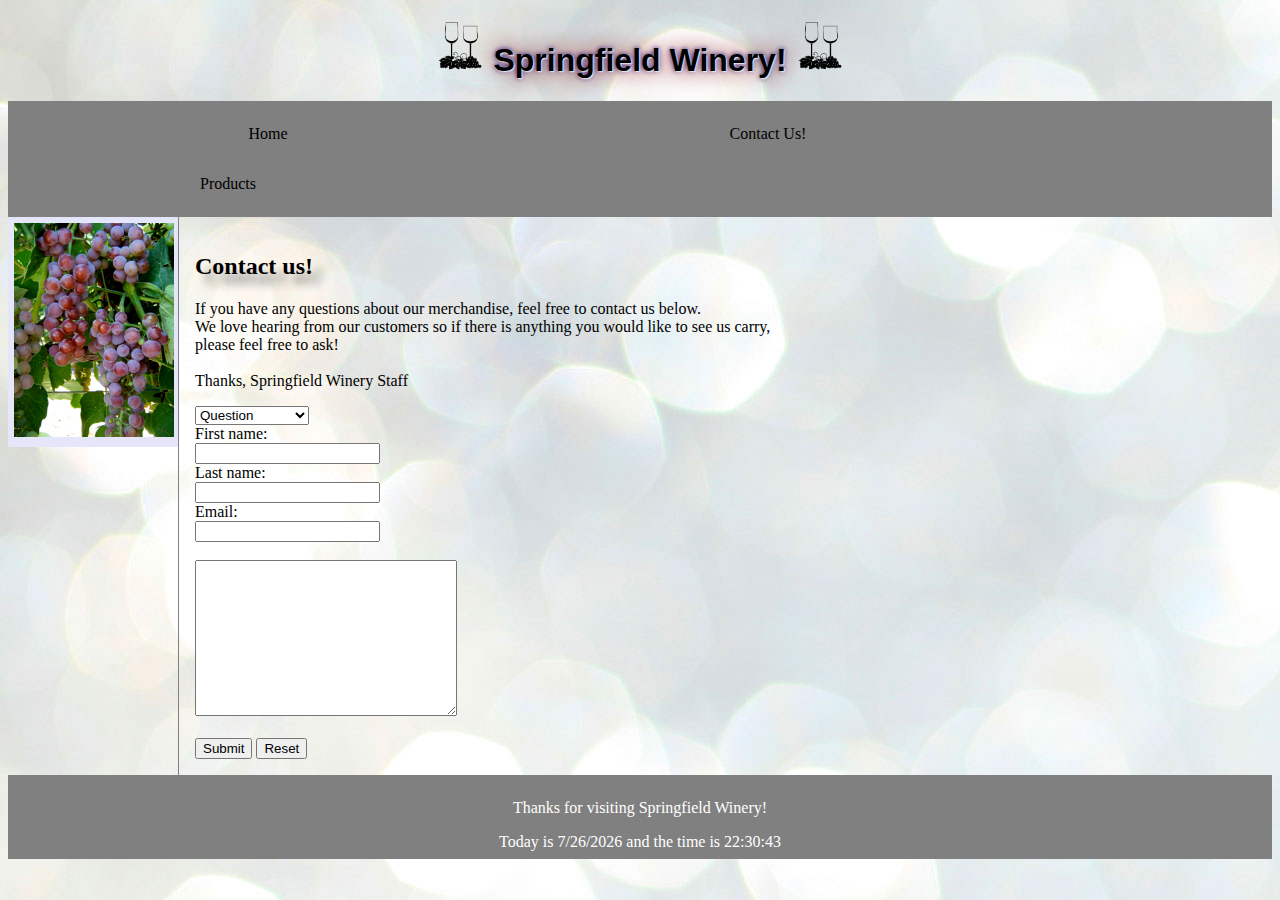
<file: contactNAVDROP.html>
﻿<!DOCTYPE html>
<html lang="en" xmlns="http://www.w3.org/1999/xhtml">
<head>
    <link rel="stylesheet" href="wineNAVDROP.css" type="text/css" />
    <script src="wineDROP.js" type="text/javascript">
    </script>     
    <meta charset="utf-8" />
    <title>Springfield Winery- White Wines</title>
</head>
<body onload="startTime()">
        <h1>
            <img src="logo.png"
                 alt="Springfield Winery Logo"
                 style="width:50px; height:50px;" />
            Springfield Winery!
            <img src="logo.png"
                 alt="Springfield Winery Logo"
                 style="width:50px; height:50px;" />
        </h1>
        <div class="container">
            <ul>
                <li><a href="index.html">Home</a></li>
                <li><a href="contactNAVDROP.html"> Contact Us!</a></li>
                <div class="dropdown">
                    <button class="dropbtn">Products</button>
                    <div class="dropdown-content">
                        <a href="redwineNavDROP.html"> Red Wine</a>
                        <a href="whitewineNAVDROP.html"> White Wine</a>
                    </div>
                </div>

            </ul>
            <nav>
                <img src="grapes.jpg"
                     alt="grape clusters"
                     style="width: 160px;
                        height: auto" />
            </nav>
            <article>
                <h2>Contact us!</h2>
                <p>
                    If you have any questions about our merchandise, feel free to contact us below.<br />
                    We love hearing from our customers so if there is anything you would like to see us carry, <br />
                    please feel free to ask!<br />
                    <br />
                    Thanks, Springfield Winery Staff
                </p>
                <form name="myForm"
                      >
                    <select>
                        <option value="question">Question</option>
                        <option value="problem">Problem</option>
                        <option value="orderquestion">Order Question</option>
                        <option value="comment">Comment</option>
                    </select>

                    <br />
                    First name:<br>
                    <input type="text" name="fName" value="" required>
                    <br>
                    Last name:<br>
                    <input type="text" name="lName" value="" required>
                    <br />
                    Email:<br />
                    <input type="text" name="email" required>
                    <br />
                    <br />
                    <textarea name="message" rows="10" cols="30" required></textarea>
                   
                    <br>
                    <br />
                    <input type="submit" value="Submit"
                           
                      action="/action_page_post.php"
                      onsubmit="return validateForm()"
                      method="post"
                    >
                    <input type="reset" value="Reset">
                </form>
            </article>
            <footer><p>Thanks for visiting Springfield Winery!</p>
                <div id="txt"></div>
            </footer>
        </div>

</body>
</html>
</file>
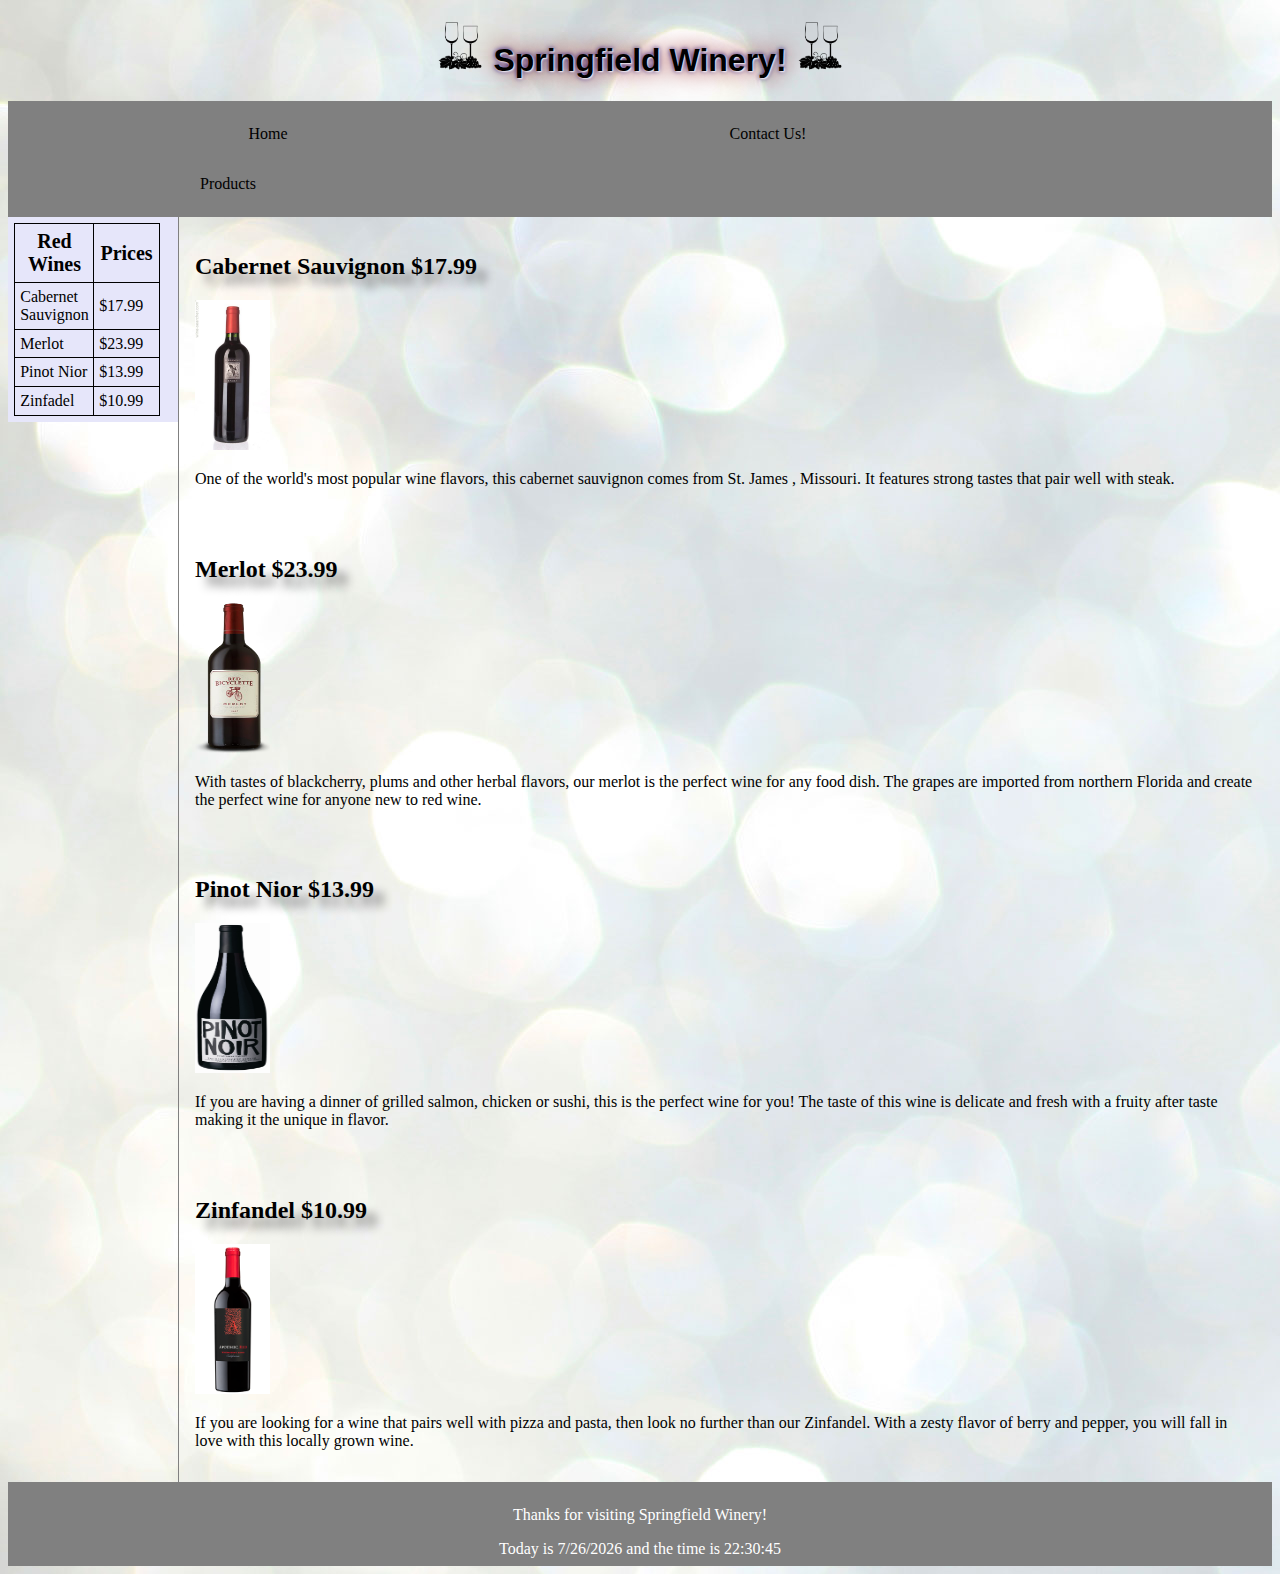
<file: redwineNavDROP.html>
﻿<!DOCTYPE html>

<html lang="en" xmlns="http://www.w3.org/1999/xhtml">
<head>
    <link rel="stylesheet" href="wineNAVDROP.css" type="text/css" />
    <script src="wineDROP.js" type="text/javascript">
    </script>
    <style>
        #myBtn {
  display: none;
  position: fixed;
  bottom: 30px;
  right: 30px;
  z-index: 99;
  border: none;
  outline: none;
  background-color: white;
  color:black;
  cursor: pointer;
  padding: 15px;
  border-radius: 10px;
}
        #myBtn:hover {
  background-color: #555;
  color:white;
}
    </style>
    <meta charset="utf-8" />
    <title>Springfield Winery- Red Wines</title>
</head>
<body onload="startTime()">
    <button onclick="topFunction()" id="myBtn" title="Go to top">Top</button>
    <script>
        window.onscroll = function () { scrollFunction() };

        function scrollFunction() {
            if (document.body.scrollTop > 20 || document.documentElement.scrollTop > 20) {
                document.getElementById("myBtn").style.display = "block";
            } else {
                document.getElementById("myBtn").style.display = "none";
            }
        }

        // When the user clicks on the button, scroll to the top of the document
        function topFunction() {
            document.body.scrollTop = 0;
            document.documentElement.scrollTop = 0;
        }
    </script>
        <h1>
            <img src="logo.png"
                 alt="Springfield Winery Logo"
                 style="width:50px; height:50px;" />
            Springfield Winery!
            <img src="logo.png"
                 alt="Springfield Winery Logo"
                 style="width:50px; height:50px;" />
        </h1>
        <div class="container">
            <ul>
                <li><a href="index.html">Home</a></li>
                <li><a href="contactNAVDROP.html"> Contact Us!</a></li>
                <div class="dropdown">
                    <button class="dropbtn">Products</button>
                    <div class="dropdown-content">
                        <a href="redwineNavDROP.html"> Red Wine</a>
                        <a href="whitewineNAVDROP.html"> White Wine</a>
                    </div>
                </div>

            </ul>
                <nav>
                    <table style="width:90%">
                        <tr>
                            <th>Red Wines</th>
                            <th>Prices</th>
                        </tr>
                        <tr>
                            <td><a href="#cab">Cabernet Sauvignon</a></td>
                            <td>$17.99</td>
                        </tr>
                        <tr>
                            <td><a href="#merlot">Merlot</a></td>
                            <td>$23.99</td>
                        </tr>
                        <tr>
                            <td><a href="#pn">Pinot Nior</a></td>
                            <td>$13.99</td>
                        </tr>
                        <tr>
                            <td><a href="#zin">Zinfadel</a></td>
                            <td>$10.99</td>
                        </tr>
                    </table>
                </nav>
                <article>
                    <h2 id="cab">Cabernet Sauvignon $17.99</h2>
                    <p>
                        <img src="cab.jpg"
                             alt="Cabernet Sauvignon"
                             style="width: 75px; height: 150px" />
                    </p>
                    <p>
                        One of the world's most popular wine flavors, this cabernet sauvignon comes from St. James
                        , Missouri.  It features strong tastes that pair well with steak.
                    </p>
                </article>
                <article>
                    <h2 id="merlot">Merlot $23.99</h2>
                    <p>
                        <img src="merlot.png"
                             alt="Merlot"
                             style="width: 75px; height: 150px" />
                    </p>
                    <p>
                        With tastes of blackcherry, plums and other herbal flavors, our merlot is the perfect wine for any food dish.
                        The grapes are imported from northern Florida and create the perfect wine for anyone new to red wine.
                    </p>
                </article>
                <article>
                    <h2 id="#pn">Pinot Nior $13.99</h2>
                    <p>
                        <img src="pinotn.jpg"
                             alt="Pinot Noir"
                             style="width: 75px; height: 150px" />
                    </p>
                    <p>
                        If you are having a dinner of grilled salmon, chicken or sushi, this is the perfect wine for you!
                        The taste of this wine is delicate and fresh with a fruity after taste making it the unique in flavor.
                    </p>
                </article>
                <article>
                    <h2 id="zin">Zinfandel $10.99</h2>
                    <p>
                        <img src="zinfandel.png"
                             alt="Zinfandel"
                             style="width: 75px; height: 150px" />
                    </p>
                    <p>
                        If you are looking for a wine that pairs well with pizza and pasta, then look no further than our Zinfandel.
                        With a zesty flavor of berry and pepper, you will fall in love with this locally grown wine.
                    </p>
                </article>
            <footer>
                <p>Thanks for visiting Springfield Winery!</p>
                <div id="txt"></div>
            </footer>
                    </div>
</body>
</html>
</file>
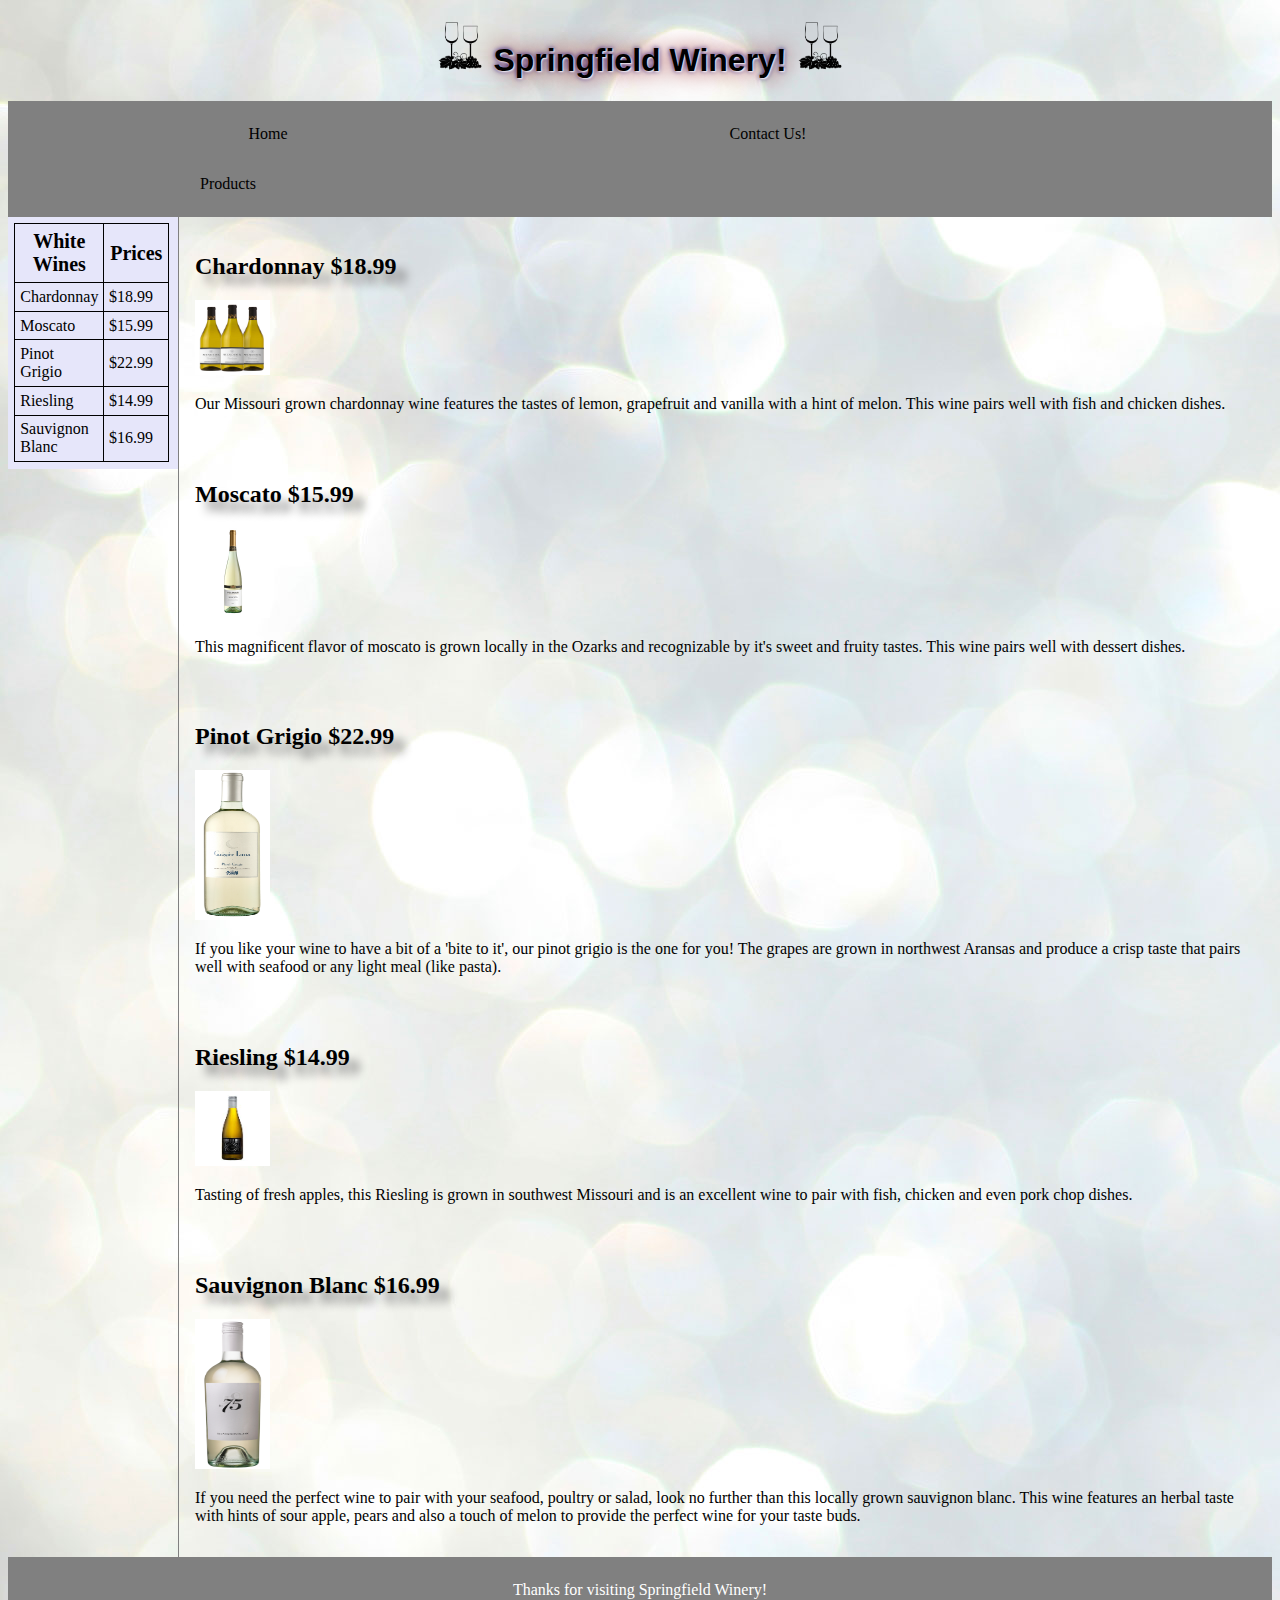
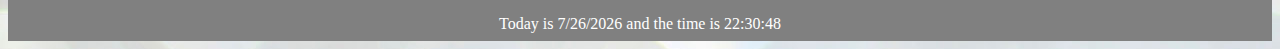
<file: whitewineNAVDROP.html>
﻿<!DOCTYPE html>

<html lang="en" xmlns="http://www.w3.org/1999/xhtml">
<head>
    <link rel="stylesheet" href="wineNAVDROP.css" type="text/css" />
    <script src="wineDROP.js" type="text/javascript">
    </script>
    <style>
        #myBtn {
            display: none;
            position: fixed;
            bottom: 30px;
            right: 30px;
            z-index: 99;
            border: none;
            outline: none;
            background-color: white;
            color: black;
            cursor: pointer;
            padding: 15px;
            border-radius: 10px;
        }

            #myBtn:hover {
                background-color: #555;
                color: white;
            }
    </style>
    <meta charset="utf-8" />
    <title>Springfield Winery- White Wines</title>
</head>
<body onload="startTime()">
    <button onclick="topFunction()" id="myBtn" title="Go to top">Top</button>
    <script>
        window.onscroll = function () { scrollFunction() };

        function scrollFunction() {
            if (document.body.scrollTop > 20 || document.documentElement.scrollTop > 20) {
                document.getElementById("myBtn").style.display = "block";
            } else {
                document.getElementById("myBtn").style.display = "none";
            }
        }

        // When the user clicks on the button, scroll to the top of the document
        function topFunction() {
            document.body.scrollTop = 0;
            document.documentElement.scrollTop = 0;
        }
    </script>
    <h1>
        <img src="logo.png"
             alt="Springfield Winery Logo"
             style="width:50px; height:50px;" />
        Springfield Winery!
        <img src="logo.png"
             alt="Springfield Winery Logo"
             style="width:50px; height:50px;" />
    </h1>
    <div class="container">
        <ul>
            <li><a href="index.html">Home</a></li>
            <li><a href="contactNAVDROP.html"> Contact Us!</a></li>
            <div class="dropdown">
                <button class="dropbtn">Products</button>
                <div class="dropdown-content">
                    <a href="redwineNavDROP.html"> Red Wine</a>
                    <a href="whitewineNAVDROP.html"> White Wine</a>
                </div>
            </div>

        </ul>
        <nav>
            <table style="width:90%">
                <tr>
                    <th>White Wines</th>
                    <th>Prices</th>
                </tr>
                <tr>
                    <td><a href="#chard">Chardonnay</a></td>
                    <td>$18.99</td>
                </tr>
                <tr>
                    <td><a href="#moscato">Moscato</a></td>
                    <td>$15.99</td>
                </tr>
                <tr>
                    <td><a href="#pg">Pinot Grigio</a></td>
                    <td>$22.99</td>
                </tr>
                <tr>
                    <td><a href="#ries">Riesling</a></td>
                    <td>$14.99</td>
                </tr>
                <tr>
                    <td><a href="#sb">Sauvignon Blanc</a></td>
                    <td>$16.99</td>
                </tr>
            </table>
        </nav>
        <article>
            <h2 id="chard">Chardonnay $18.99</h2>
            <p>
                <img src="chardonnay.jpg"
                     alt="Chardonnay"
                     style="width: 75px; height: 75px" />
            </p>
            <p>
                Our Missouri grown chardonnay wine features the tastes of lemon, grapefruit and vanilla with a hint of melon.
                This wine pairs well with fish and chicken dishes.
            </p>
        </article>
        <article>
            <h2 id="moscato">Moscato $15.99</h2>
            <p>
                <img src="moscato.jpg"
                     alt="Moscato"
                     style="width: 75px; height: 90px" />
            </p>
            <p>
                This magnificent flavor of moscato is grown locally in the Ozarks and recognizable by
                it's sweet and fruity tastes.  This wine pairs well with dessert dishes.
            </p>
        </article>
        <article>
            <h2 id="pg">Pinot Grigio $22.99</h2>
            <p>
                <img src="pinotg.jpg"
                     alt="Pinot Grigio"
                     style="width: 75px; height: 150px" />
            </p>
            <p>
                If you like your wine to have a bit of a 'bite to it', our pinot grigio is the one for you! The grapes are grown in
                northwest Aransas and produce a crisp taste that pairs well with seafood or any light meal (like pasta).
            </p>
        </article>
        <article>
            <h2 id="ries">Riesling $14.99</h2>
            <p>
                <img src="riesling.jpg"
                     alt="Riesling"
                     style="width: 75px; height: 75px" />
            </p>
            <p>
                Tasting of fresh apples, this Riesling is grown in southwest Missouri and is an excellent wine to pair with
                fish, chicken and even pork chop dishes.
            </p>
        </article>
        <article>
            <h2 id="sb">Sauvignon Blanc $16.99</h2>
            <p>
                <img src="blanc.jpg"
                     alt="Sauvignon Blanc"
                     style="width: 75px; height: 150px" />
            </p>
            <p>
                If you need the perfect wine to pair with your seafood, poultry or salad, look no further than this locally grown sauvignon blanc.
                This wine features an herbal taste with hints of sour apple, pears and also a touch of melon to provide the perfect wine for your taste buds.
            </p>
        </article>
        <footer>
            <p>Thanks for visiting Springfield Winery!</p>
            <div id="txt"></div>
        </footer>
        </div>

</body>
</html>
</file>
<file: wineNAVDROP.css>
﻿
        ul {
            list-style-type:none;
            margin: 0;
            padding: 10px;
            overflow: hidden;
            background-color: gray;
        }

        li {
            float: left;
        }

        li a {
            display: inline-block;
            color: white;
            text-align: center;
            padding: 14px 16px;
            text-decoration: none;
            width:500px; 
            overflow:auto;
        }

        li a:hover:not(.active) {
            background-color: white;
        }

        table, th, td {
            border: 1px solid black;
            border-collapse: collapse;
            padding: .3em;

        }
        div.container {
            width: 100%;

        }

        header{
            padding: 0em;
            color: white;
            background-color: gray;
            clear: left;
            text-align: center;
            width:inherit;
            position:relative;
            z-index:100;
            
        }
        footer {
            padding: .5em;
            color: white;
            background-color: gray;
            clear: left;
            text-align: center;
            width: inherit;
        }
        nav {
            float: left;
            max-width: 170px;
            margin: 0;
            padding: .401em;
            background-color:lavender;
        }
        article {
            margin-left: 170px;
            border-left: 1px solid gray;
            padding: 1em;
            overflow: hidden;
            position:inherit;
            z-index:100;

        }
        body {
          background:url(bg.jpg);
        }
        h1{
            text-align: center;
                text-shadow: 1px 1px 2px white, 0 0 25px maroon, 0 0 5px darkblue;

            font-family:'Lucida Sans', 'Lucida Sans Regular', 'Lucida Grande', 'Lucida Sans Unicode', Geneva, Verdana, sans-serif
        }
        h2{
            font-family:'Californian FB';
                text-shadow: 10px 10px 10px gray;

        }
        h3{
            text-align:center;
            font-size: 175%;
            font-family:'Lucida Sans', 'Lucida Sans Regular', 'Lucida Grande', 'Lucida Sans Unicode', Geneva, Verdana, sans-serif;
        }
        p{
            font-family:'Lucida Bright';
            font-size:medium;
        }
        td{
            font-family:Calibri;
            font-weight:400;
        }
        th{
            font-size: 125%;
        }
        /* unvisited link */
        a:link {
            color: black;
            text-decoration: none;
        }

        /* visited link */
        a:visited {
            color: black;
            text-decoration: none;
        }

        /* mouse over link */
        a:hover {
            color: forestgreen;
            text-decoration: underline;
        }

        /* selected link */
        a:active {
            color: blue;
            text-decoration: none;
            background-color:darkseagreen;
        }
        tr:hover{background-color:white;}

       .dropbtn {
    background-color: gray;
    color: black;
    font-family:'Times New Roman', 'Times New Roman', Times, serif;
    padding: 14px 16px;
    font-size: 16px;
    border: none;
    cursor: pointer;
    width: 420px;
}

.dropdown {
    position: relative;
    display: inline-block;
}

.dropdown-content {
    display: none;
   position: fixed;
    background-color: white;
    min-width: 10px;
    box-shadow: 0px 8px 16px 0px rgba(0,0,0,0.2);
   z-index: 1;
}

.dropdown-content a {
    color: black;
    padding: 12px 16px;
    display: flex;
    text-align:center;
}

.dropdown-content a:hover {
    color: forestgreen;
     text-decoration: underline;

}

.dropdown:hover .dropdown-content {
    display: block;
}

.dropdown:hover .dropbtn {
    background-color: white;
}


* {box-sizing:border-box}
.mySlides {display:none}

/* Slideshow container */
.slideshow-container {
  max-width: 700px;
  max-height:inherit;
  position: relative;
  margin: auto;
}


/* Next & previous buttons */
.prev, .next {
  cursor: pointer;
  position: absolute;
  top: 50%;
  width: auto;
  margin-top: -22px;
  padding: 15px;
  color: black;
  font-weight: bold;
  font-size: 18px;
  transition: 0.6s ease;
  border-radius: 0 3px 3px 0;
}

/* Position the "next button" to the right */
.next {
  right: 0;
  border-radius: 3px 0 0 3px;
}
.prev{
    left: 0;
    border-radius: 3px 0 0 3px;
}

/* On hover, add a black background color with a little bit see-through */
.prev:hover, .next:hover {
  background-color: rgba(0,0,0,0.8);
}

/* Caption text */
.text {
  color: #f2f2f2;
  font-size: 15px;
  padding: 8px 12px;
  position: absolute;
  bottom: 8px;
  width: 100%;
  text-align: center;
}

/* Number text (1/3 etc) */
.numbertext {
  color: #f2f2f2;
  font-size: 12px;
  padding: 8px 12px;
  position: absolute;
  top: 0;
}

/* The dots/bullets/indicators */
.dot {
  cursor:pointer;
  height: 13px;
  width: 13px;
  margin: 0 2px;
  background-color: #bbb;
  border-radius: 50%;
  display: inline-block;
  transition: background-color 0.6s ease;
}

.active, .dot:hover {
  background-color: #717171;
}

/* Fading animation */
.fade {
  -webkit-animation-name: fade;
  -webkit-animation-duration: 1.5s;
  animation-name: fade;
  animation-duration: 1.5s;
}

@-webkit-keyframes fade {
  from {opacity: .4} 
  to {opacity: 1}
}

@keyframes fade {
  from {opacity: .4} 
  to {opacity: 1}
}
</file>
